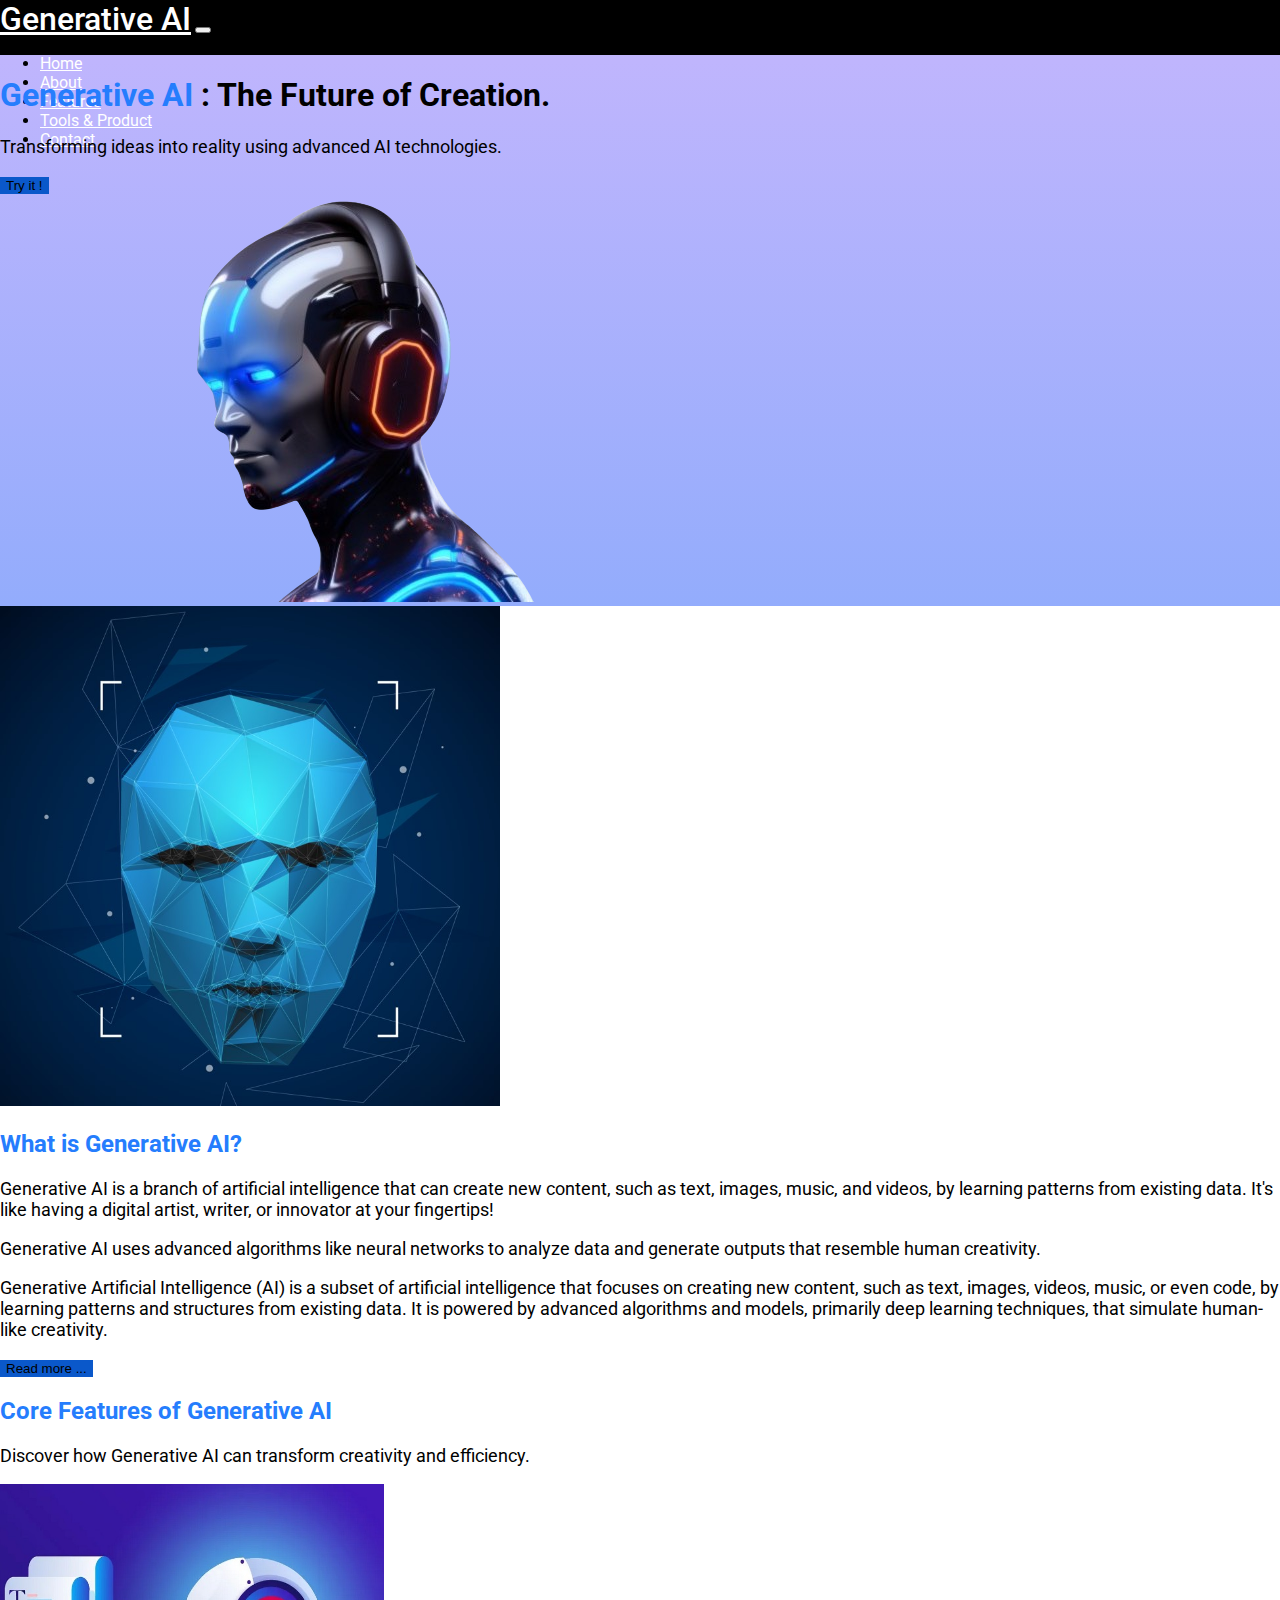
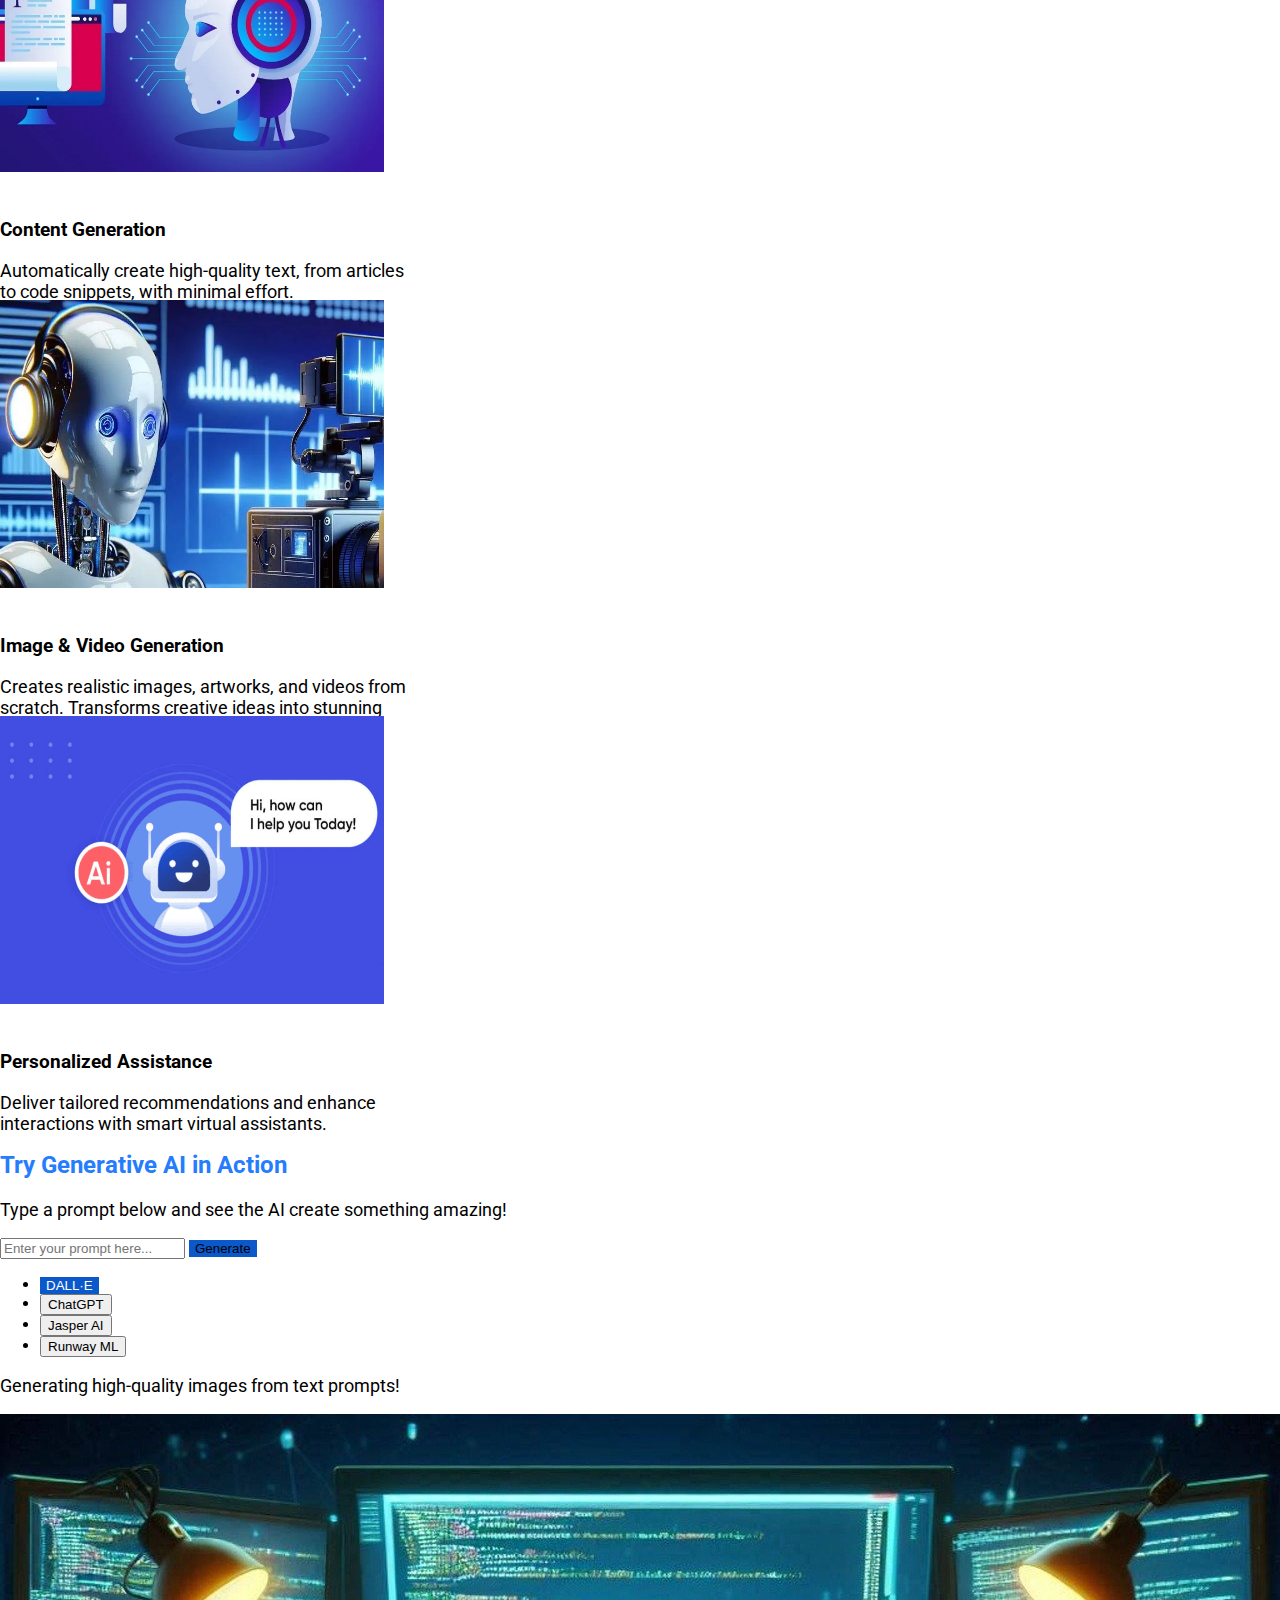
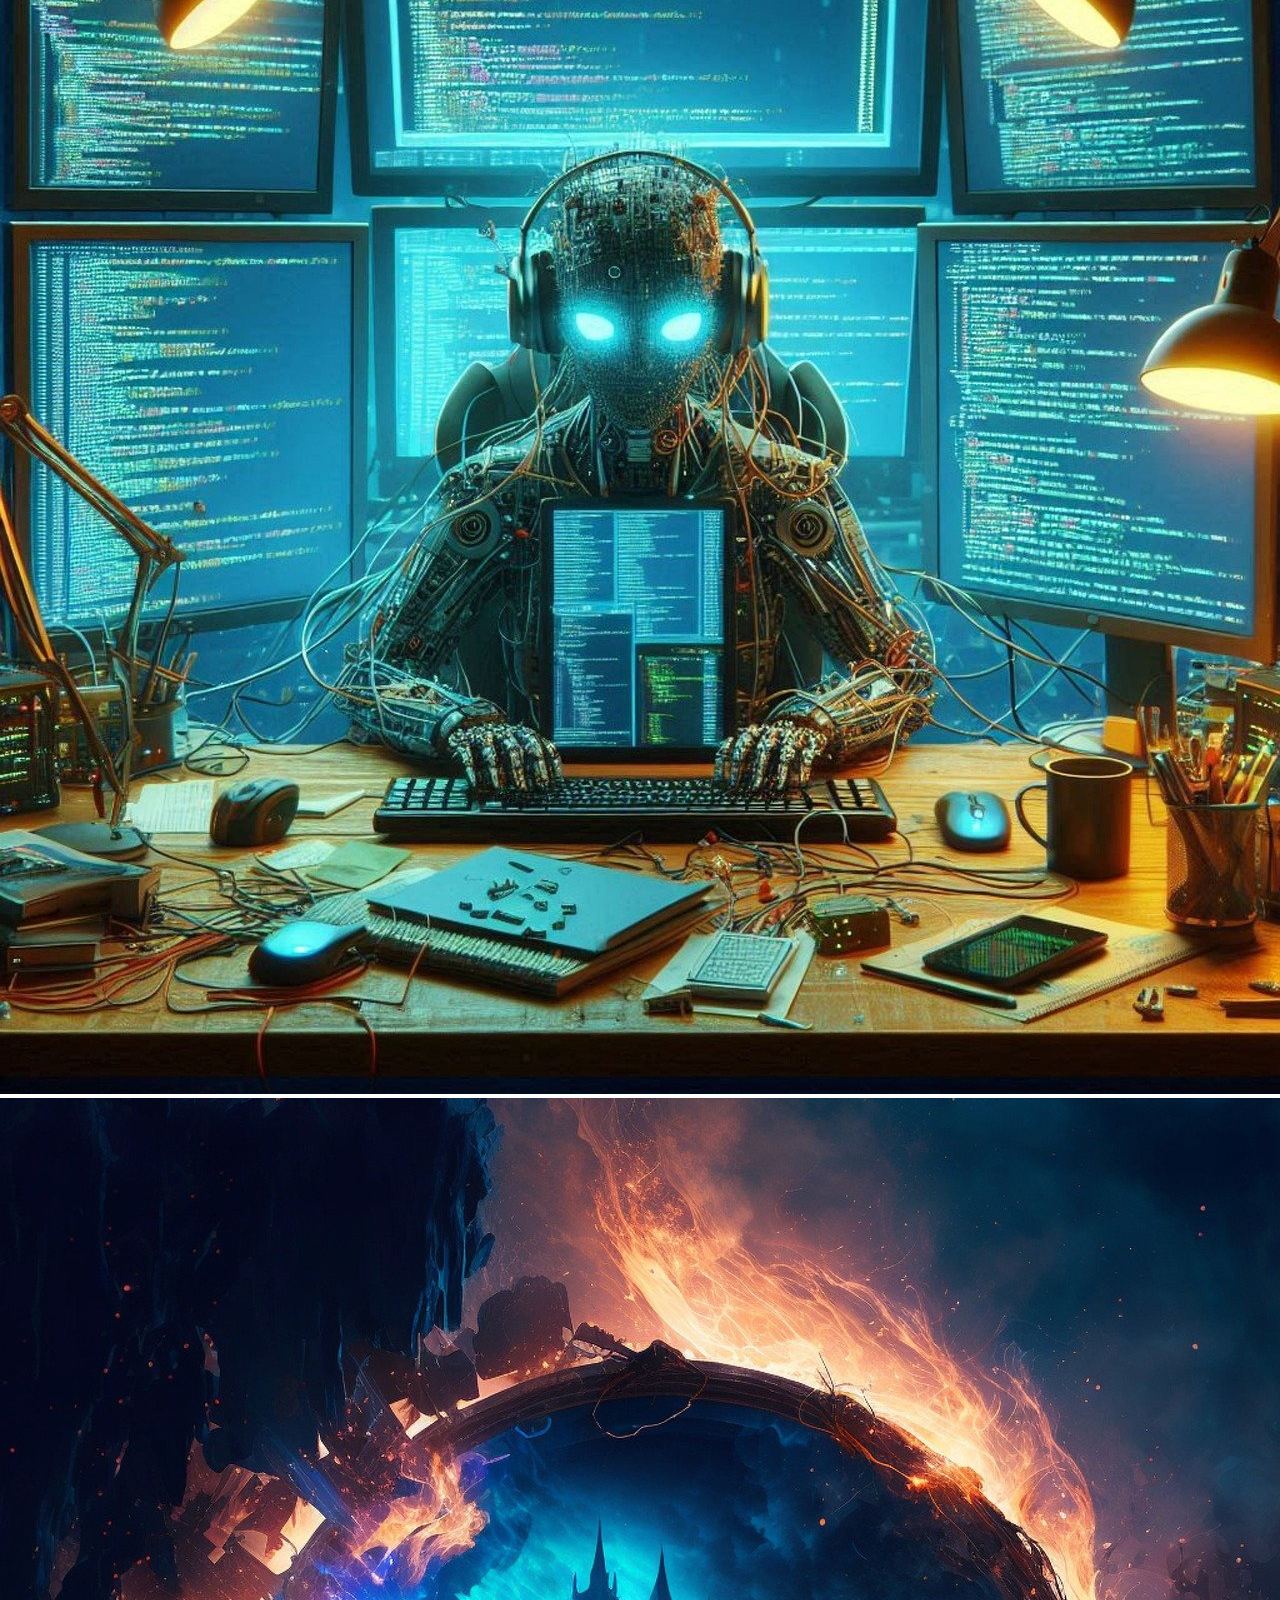
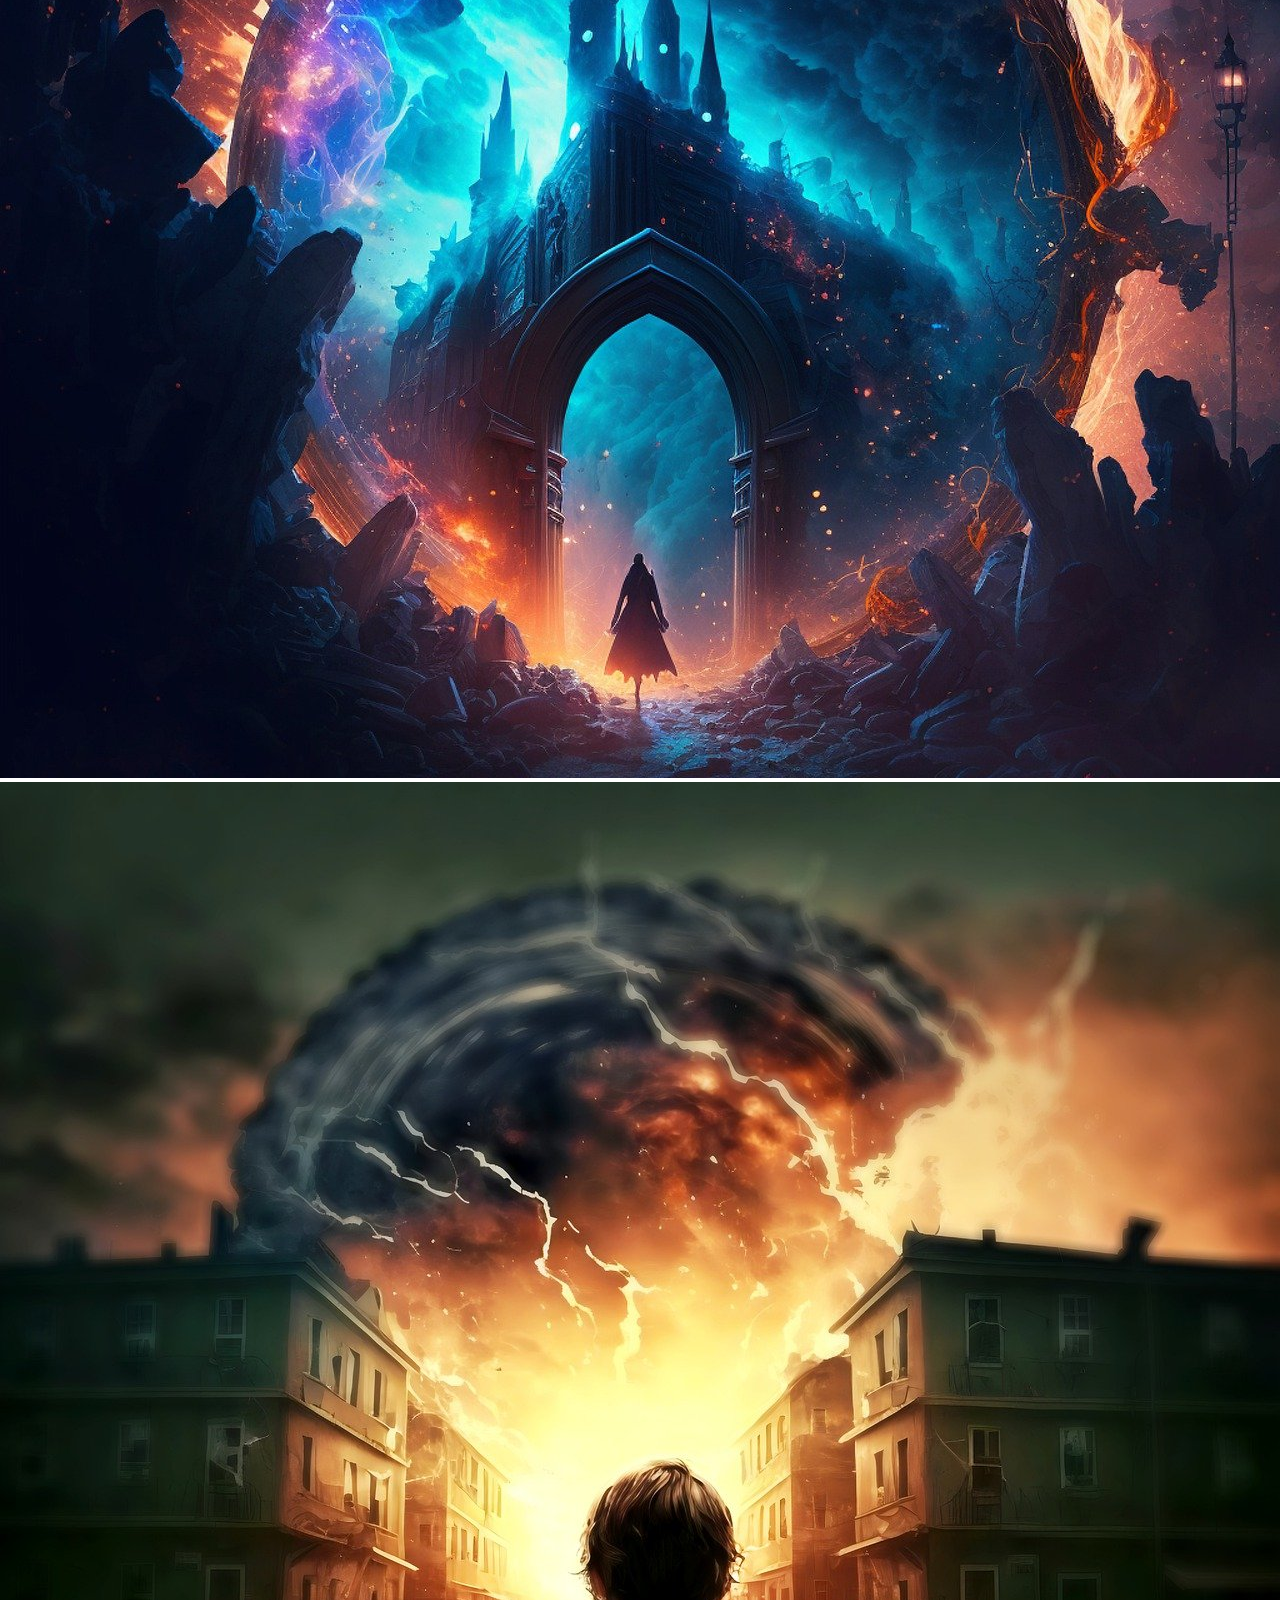
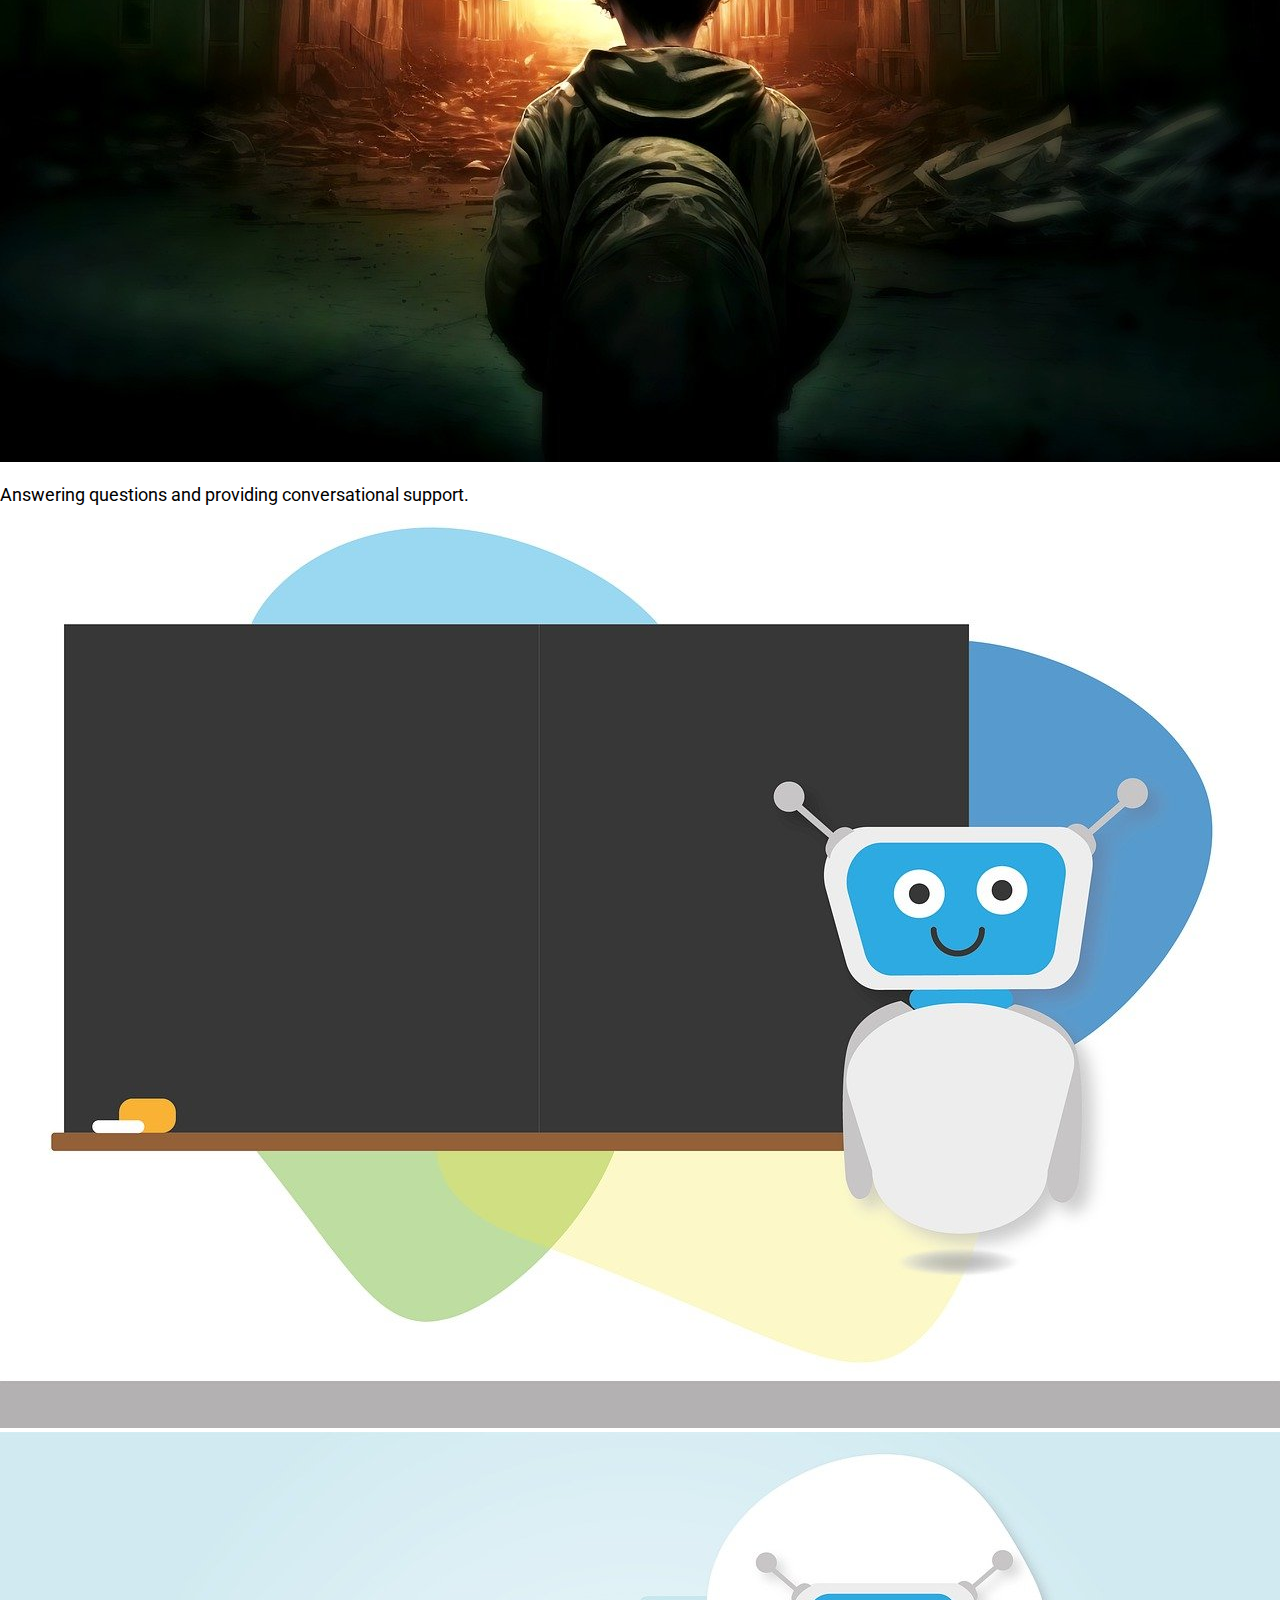
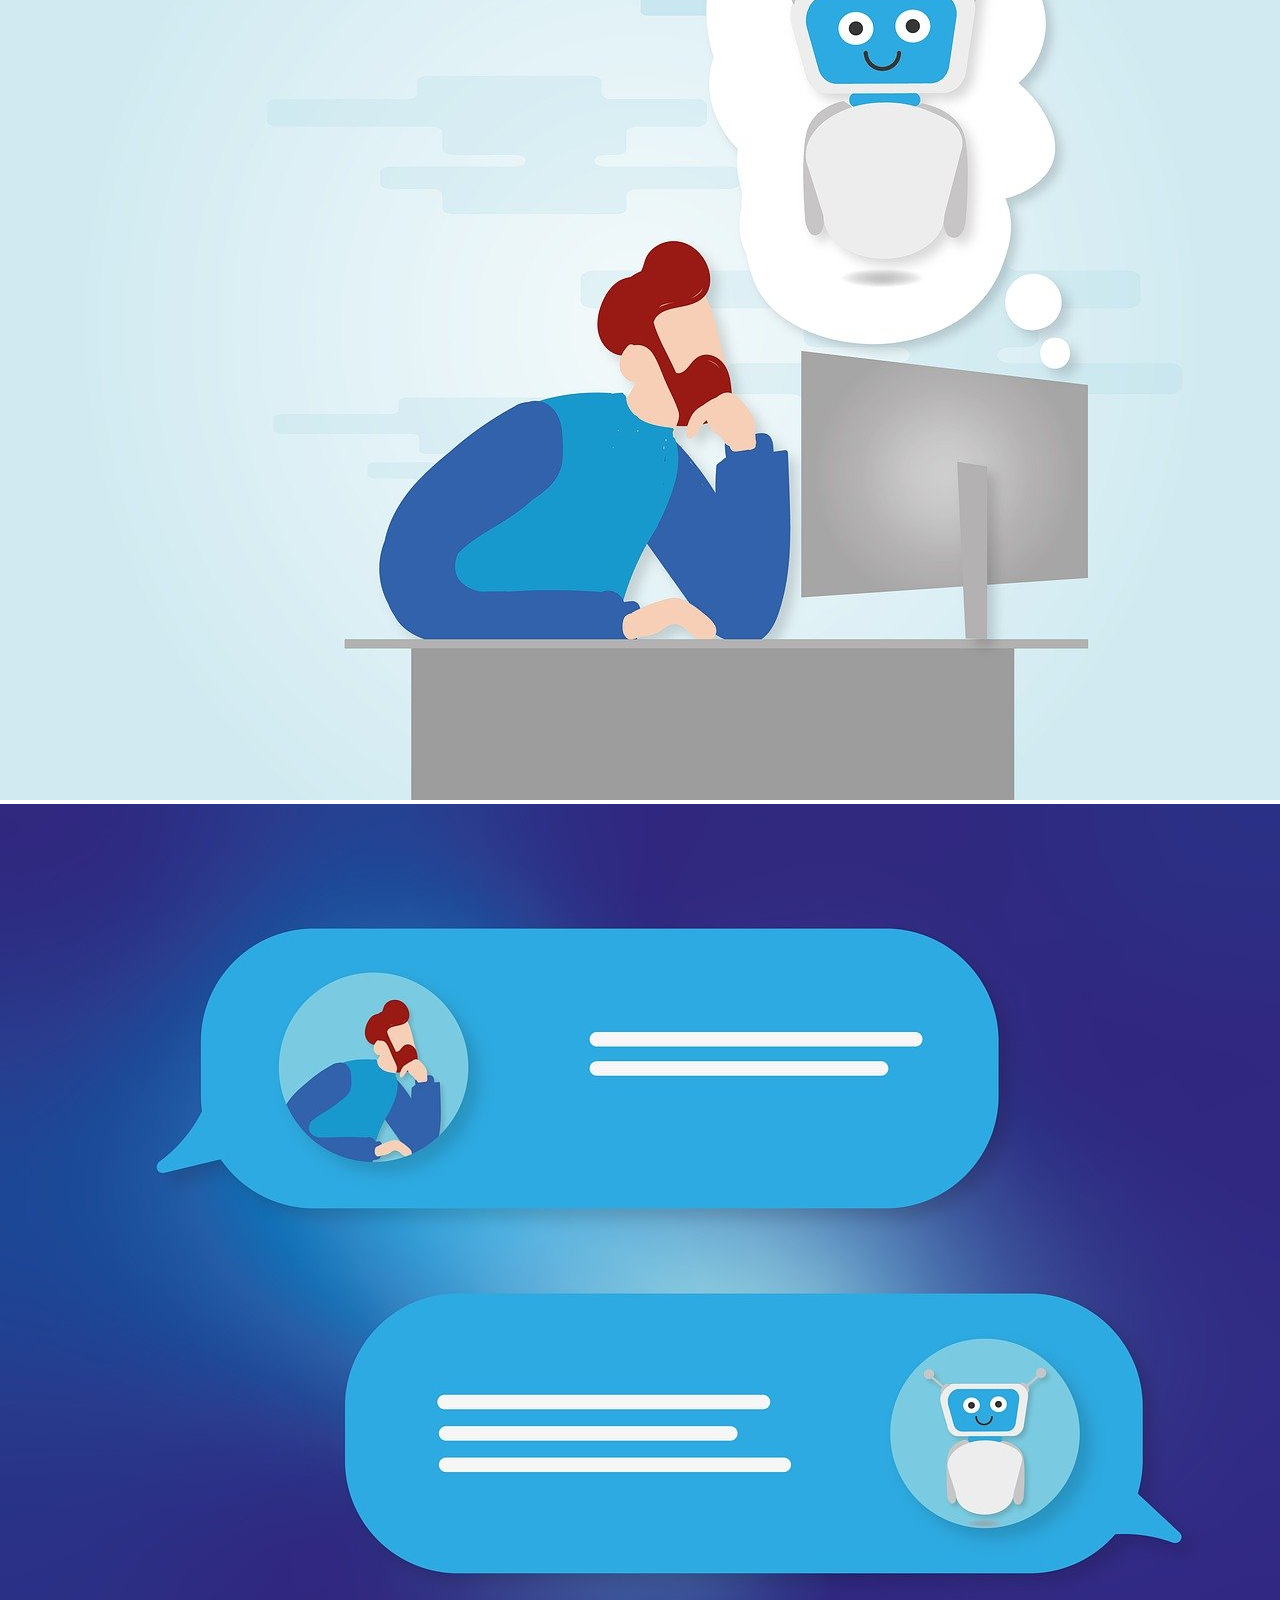
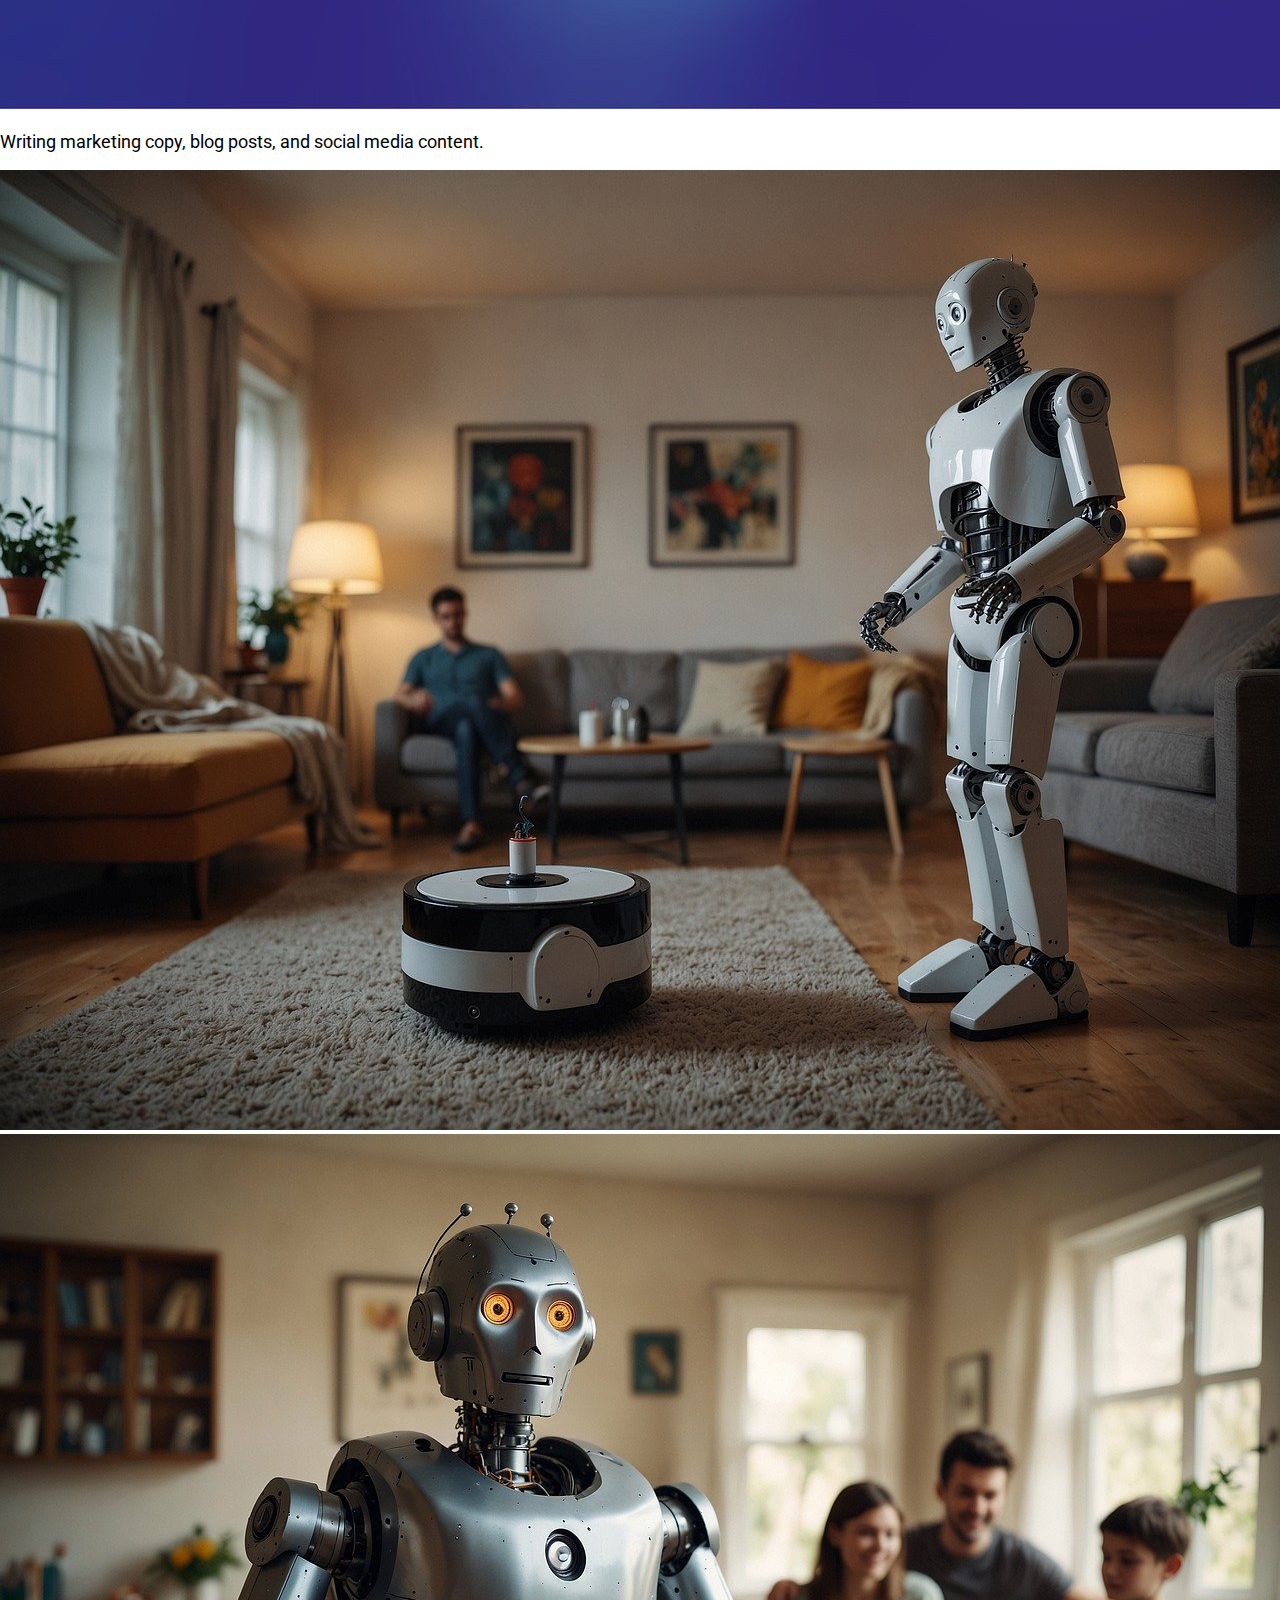
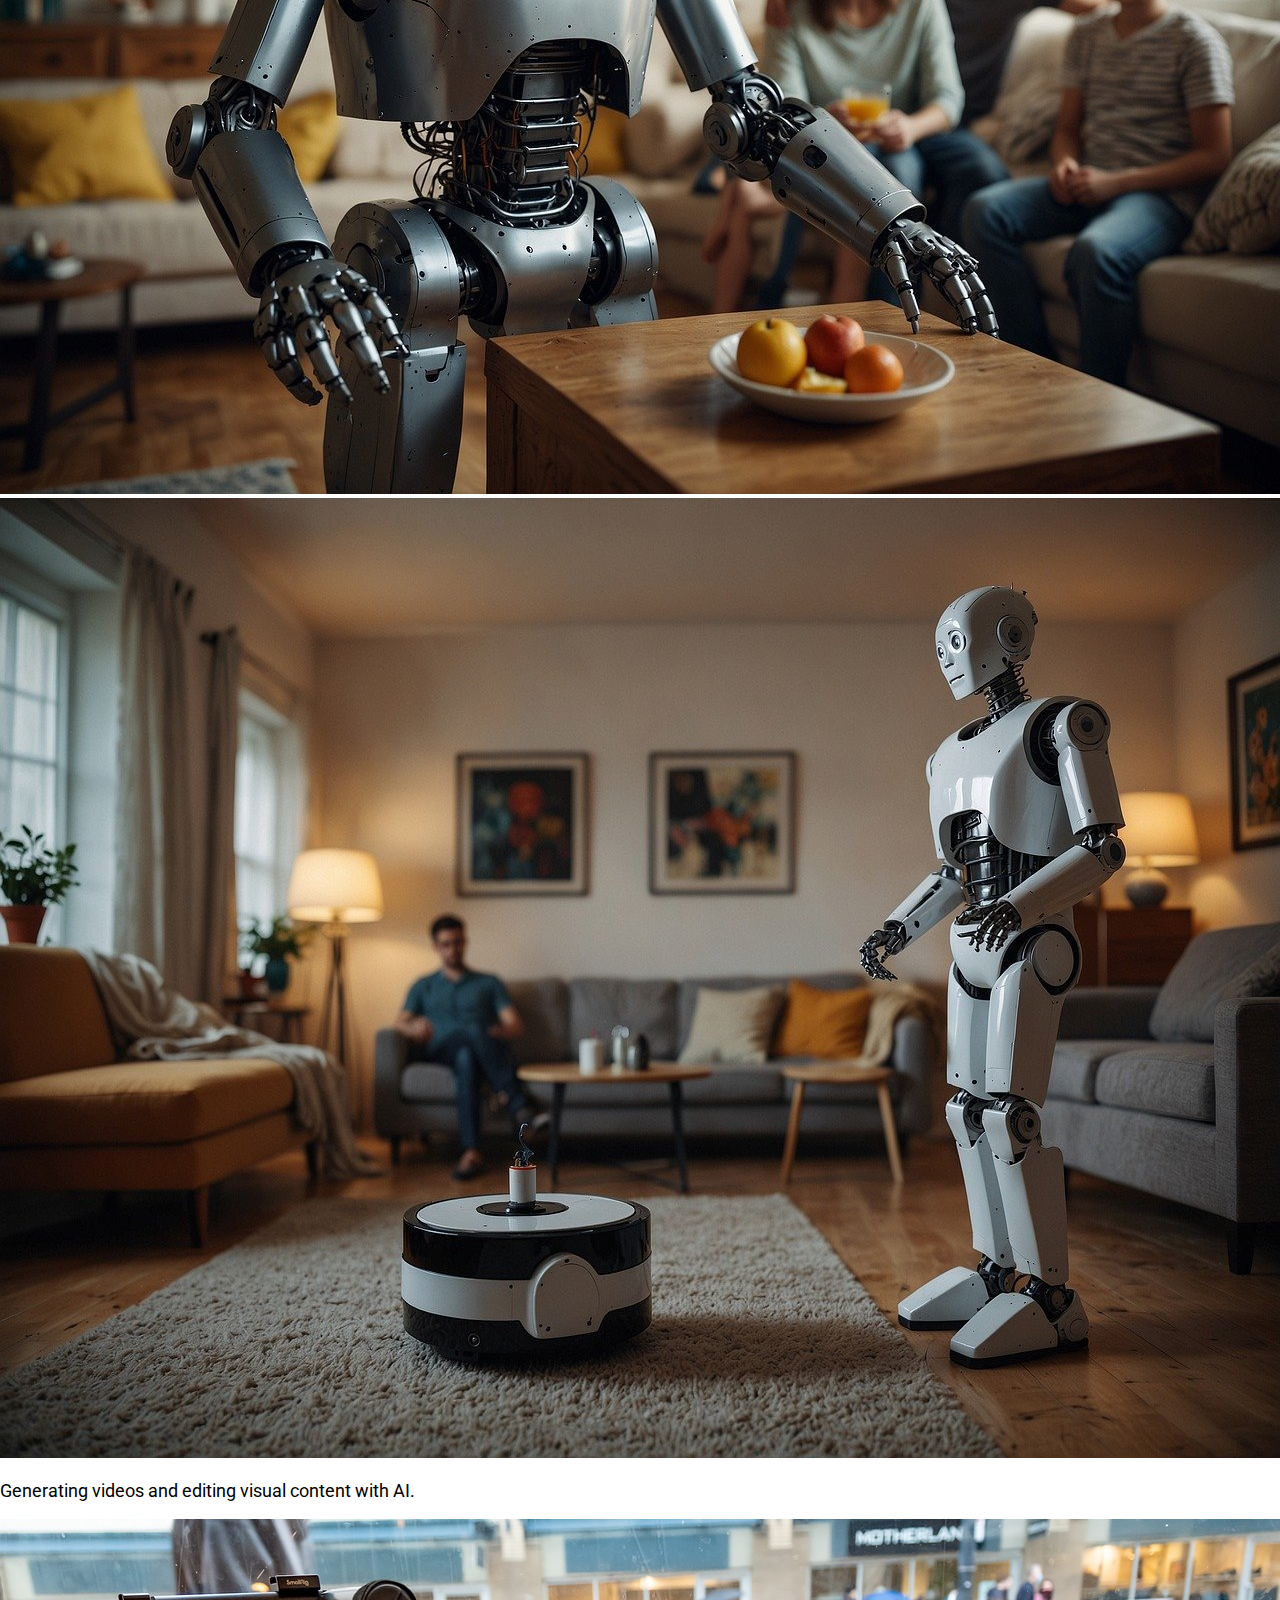
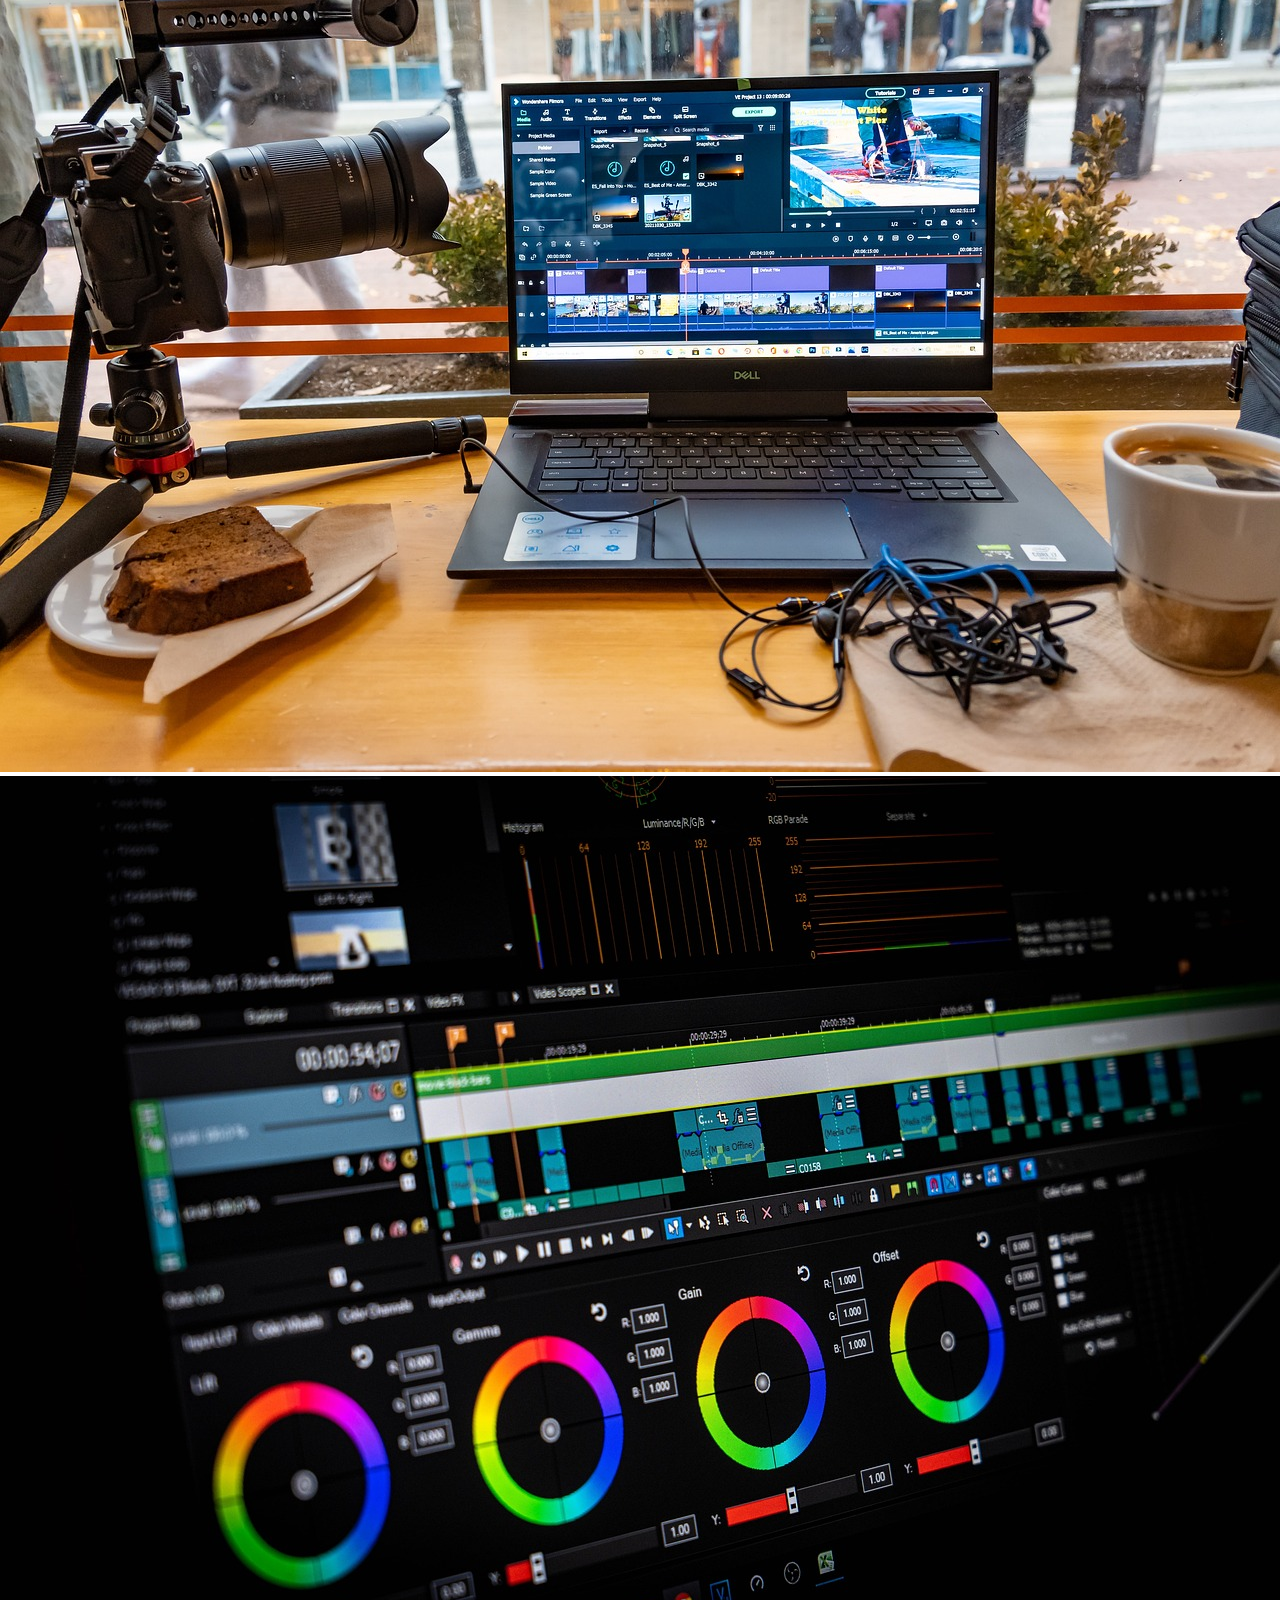
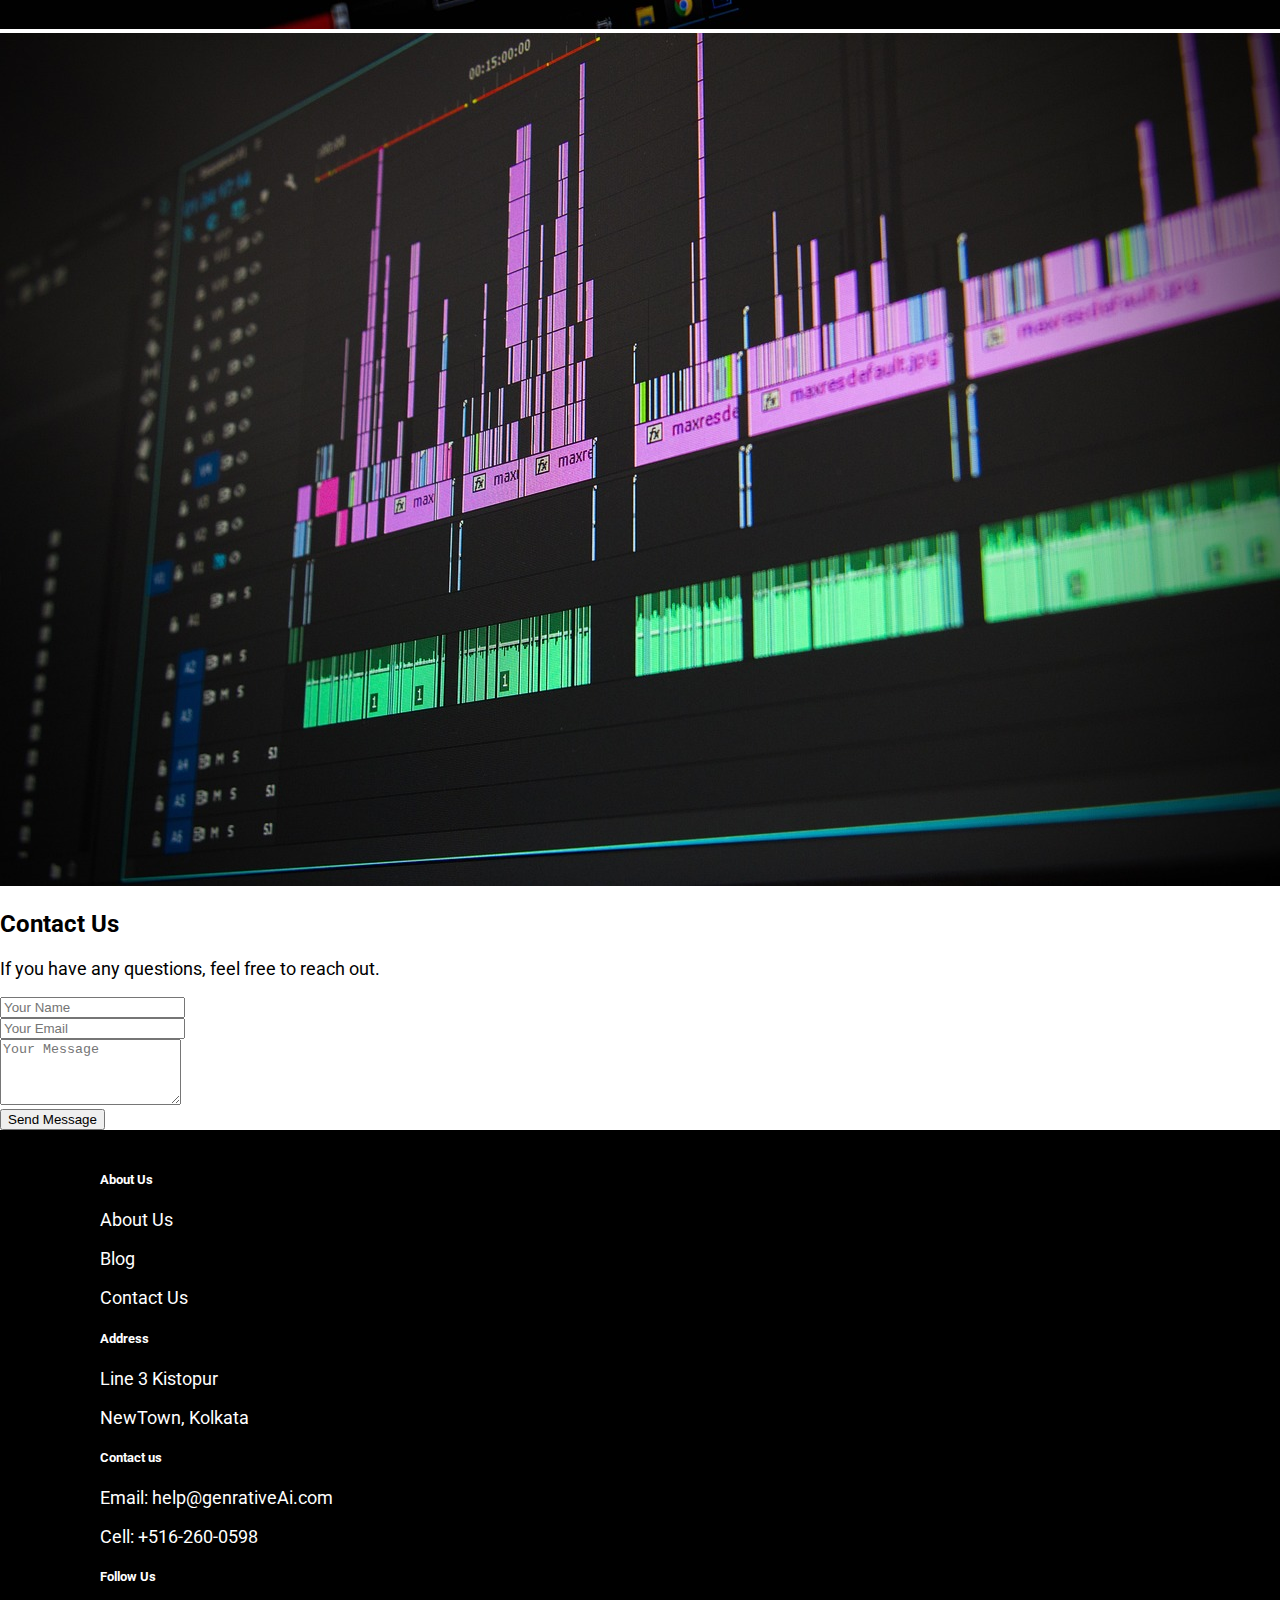
<file: index.html>
<!DOCTYPE html>
<html lang="en">
<head>
    <meta charset="UTF-8">
    <meta name="viewport" content="width=device-width, initial-scale=1.0">
    <title>Generative AI</title>
    <link fs-5 rel="shortcut icon" href="image/logo.png" type="image/x-icon">
    <link fs-5 href="https://cdn.jsdelivr.net/npm/bootstrap@5.0.2/dist/css/bootstrap.min.css" rel="stylesheet" integrity="sha384-EVSTQN3/azprG1Anm3QDgpJLIm9Nao0Yz1ztcQTwFspd3yD65VohhpuuCOmLASjC" crossorigin="anonymous">
    <link fs-5 rel="preconnect" href="https://fonts.googleapis.com">
    <link fs-5 rel="preconnect" href="https://fonts.gstatic.com" crossorigin>
    <link fs-5 href="https://fonts.googleapis.com/css2?family=Roboto:ital,wght@0,100;0,300;0,400;0,500;0,700;0,900;1,100;1,300;1,400;1,500;1,700;1,900&display=swap" rel="stylesheet">
    <link rel="stylesheet" href="https://cdnjs.cloudflare.com/ajax/libs/font-awesome/6.7.1/css/all.min.css" integrity="sha512-5Hs3dF2AEPkpNAR7UiOHba+lRSJNeM2ECkwxUIxC1Q/FLycGTbNapWXB4tP889k5T5Ju8fs4b1P5z/iB4nMfSQ==" crossorigin="anonymous" referrerpolicy="no-referrer" />
    <link fs-5 rel="stylesheet" href="style.css">
    
</head>
<body>
    <!--------------------------- Header Section Start -------------------------------->

    <header>
        <nav class="navbar navbar-expand-lg navbar-light fixed-top ">
            <div class="container">
                <a class="navbar-brand fs-1" href="#">Generative AI</a>
                <button class="navbar-toggler" type="button" data-bs-toggle="collapse" data-bs-target="#navbarSupportedContent" aria-controls="navbarSupportedContent" aria-expanded="false" aria-label="Toggle navigation">
                    <span>
                        <i class="fa-solid fa-bars" style="color: #f8f8f7;"></i>
                    </span>
                </button>
                <div class="collapse navbar-collapse" id="navbarSupportedContent">
                    <ul class="navbar-nav ms-auto mb-2 mb-lg-0">
                        <li class="nav-item">
                            <a class="nav-link navi1 active fs-5" aria-current="page" href="#">Home</a>
                        </li>
                        <li class="nav-item">
                            <a class="nav-link navi1 active fs-5" href="#About">About</a>
                        </li>
                        <li class="nav-item">
                            <a class="nav-link navi1 active fs-5" href="#Features">Features</a>
                        </li>
                        <li class="nav-item">
                            <a class="nav-link navi1 active fs-5" href="#Tools & Product">Tools & Product</a>
                        </li>
                        <li class="nav-item">
                            <a class="nav-link navi1 active fs-5" href="#Contact">Contact</a>
                        </li> 
                    </ul>
                </div>
            </div>
        </nav>
        <!----------------------------- Home Section Start -------------------------------->
        <div class="container py-5">
            <div class="row align-item-center justify-content-center">
                <div class="col-12 col-lg-6 text-center text-lg-start pt-5">
                    <h1 class="display-4 fw-bold pt-5"><span class="text-primary">Generative AI</span> : The Future of Creation.</h1>
                    <p class="lead pb-3 pt-4">
                        Transforming ideas into reality using advanced AI technologies.
                    </p>
                    <a href="#Tools & Product">
                        <button class="btn btn-primary px-5 py-3 mt-5 d-inline-block"> Try it !</button>
                    </a>
                </div>
                <div class="col-12 col-lg-6 text-center text-lg-start pt-5">
                    <img src="./hero.png" alt="main-image" class="img-fluid">
                </div>
            </div>
        </div>
        
         <!----------------------------- Home Section End -------------------------------->

    </header>

    <!----------------------------- Header Section End -------------------------------->

    
    <!----------------------------- About Section Start -------------------------------->

    <Section id="About" class="container py-5 mt-5">
        <div class="row g-5">
            <div class="col-12 col-lg-6 text-center text-md-start">
                <img src="./intro AI.jpg" alt="" class="introimg img-fluid mx-auto d-block mt-4">
            </div>
            <div class="col-12 col-lg-6 text-center text-md-start">
                <div class="text-center text-md-start">
                    <h2 class="text-primary fs-1 fw-bold mb-4 mt-4">
                        What is Generative AI?
                    </h2>
                    <p>Generative AI is a branch of artificial intelligence that can create new content, such as text, images, music, and videos, by learning patterns from existing data. It's like having a digital artist, writer, or innovator at your fingertips!</p>
                    <p>Generative AI uses advanced algorithms like neural networks to analyze data and generate outputs that resemble human creativity.</p>
                    <p>Generative Artificial Intelligence (AI) is a subset of artificial intelligence that focuses on creating new content, such as text, images, videos, music, or even code, by learning patterns and structures from existing data. It is powered by advanced algorithms and models, primarily deep learning techniques, that simulate human-like creativity.
                    </p>
                    <a href="./details.html">
                        <button class="btn btn-primary px-4 py-3 d-inline-block fs-5 mt-4 fw-bold">Read more ...</button>
                    </a>
                </div>
            </div>
        </div>
    </Section>


    <!----------------------------- About Section End -------------------------------->

    <!----------------------------- Features Section Start -------------------------------->


    <section id="Features" class="container py-5 mt-5">
        <div class="row">
            <div class="col-12">
                <h2 class="text-primary fs-1 fw-bold mb-4 mt-2 text-center">
                    Core Features of Generative AI
                </h2>
                <p class="lead text-center">Discover how Generative AI can transform creativity and efficiency.</p> 
            </div>
            <div class="row pt-5">
                <div class="col-12 col-md-6 col-lg-4 mb-4 text-center">
                    <div class="card p-3 g-4">
                        <img src="./content-creation.jpeg" class="card-img-top img-fluid" alt="Content Creation">
                        <h3>Content Generation</h3>
                        <p class="card-text">Automatically create high-quality text, from articles to code snippets, with minimal effort.</p>
                    </div>
                </div>
                <div class="col-12 col-md-6 col-lg-4 mb-4 text-center">
                    <div class="card p-3 g-4">
                        <img src="./image-to-video.jpg" class="card-img-top img-fluid" alt="Image to Video">
                        <h3>Image & Video Generation</h3>
                        <p class="card-text">Creates realistic images, artworks, and videos from scratch. Transforms creative ideas into stunning visuals.</p>
                    </div>
                </div>
                <div class="col-12 col-md-6 col-lg-4 mb-4 text-center">
                    <div class="card p-3 g-4">
                        <img src="./ai-chatbot-la-gi.png" class="card-img-top img-fluid" alt="Personalized Assistance">
                        <h3>Personalized Assistance</h3>
                        <p class="card-text">Deliver tailored recommendations and enhance interactions with smart virtual assistants.</p>
                    </div>
                </div> 
            </div>
        </div>
    </section>
    
    <!----------------------------- Features Section Start -------------------------------->

    <!----------------------------- Tools Section Start -------------------------------->

    <section id="Tools & Product" class="container py-5">
        <div class="row  ">
            <div class="container text-center">
                <h2 class="text-primary fw-bold mb-4 mt-3 ">Try Generative AI in Action</h2>
                <p class="lead pb-5">Type a prompt below and see the AI create something amazing!</p>
                <div class="row justify-content-center">
                    <div class="col-md-8">
                        <input type="text" id="userInput" class="form-control" placeholder="Enter your prompt here..." />
                        <button class="btn btn-primary mt-5 fs-5 px-4 py-2">Generate</button>
                    </div>
                </div>
            </div>
            </div>
            <div class="row">
                <div class="col-12">
                    <ul class="nav nav-tabs justify-content-center mt-5 " id="myTab" role="tablist">
                        <li class="nav-item" role="presentation">
                          <button class="nav-link active fs-5 me-2 me-md-4" id="home-tab" data-bs-toggle="tab" data-bs-target="#home" type="button" role="tab" aria-controls="home" aria-selected="true">DALL·E</button>
                        </li>
                        <li class="nav-item" role="presentation">
                          <button class="nav-link fs-5 me-2 me-md-4" id="profile-tab" data-bs-toggle="tab" data-bs-target="#profile" type="button" role="tab" aria-controls="profile" aria-selected="false">ChatGPT</button>
                        </li>
                        <li class="nav-item" role="presentation">
                          <button class="nav-link fs-5 me-2 me-md-4" id="contact-tab" data-bs-toggle="tab" data-bs-target="#contact" type="button" role="tab" aria-controls="contact" aria-selected="false">Jasper AI</button>
                        </li>
                        <li class="nav-item" role="presentation">
                            <button class="nav-link fs-5 me-2 me-md-4" id="runway-tab" data-bs-toggle="tab" data-bs-target="#runway" type="button" role="tab" aria-controls="runway" aria-selected="false">Runway ML</button>
                          </li>
                      </ul>
                      <div class="tab-content py-3" id="myTabContent">
                        <div class="tab-pane fade show active" id="home" role="tabpanel" aria-labelledby="home-tab">
                            <p class="lead text-center mt-2">Generating high-quality images from text prompts!</p>
                            <div class="row g-4">
                                <div class="col-12 col-lg-4">
                                    <img src="./image-to-video (1).jpg" class="img-fluid" alt="">
                                </div>
                                <div class="col-12 col-lg-4">
                                    <img src="./image-to-video (2).jpg" class="img-fluid" alt="">
                                </div>
                                <div class="col-12 col-lg-4">
                                    <img src="./image-to-video (3).jpg" class="img-fluid" alt="">
                                </div>
                            </div>
                        </div>
                        <div class="tab-pane fade" id="profile" role="tabpanel" aria-labelledby="profile-tab">
                            <p class="lead text-center mt-2">Answering questions and providing conversational support.</p>
                            <div class="row g-4">
                                <div class="col-12 col-lg-4">
                                    <img src="./ChatGPT (1).jpg" class="img-fluid" alt="">
                                </div>
                                <div class="col-12 col-lg-4">
                                    <img src="./ChatGPT (2).jpg" class="img-fluid" alt="">
                                </div>
                                <div class="col-12 col-lg-4">
                                    <img src="./ChatGPT (3).jpg" class="img-fluid" alt="">
                                </div>
                            </div>
                        </div>
                        <div class="tab-pane fade" id="contact" role="tabpanel" aria-labelledby="contact-tab">
                            <p class="lead text-center mt-2">Writing marketing copy, blog posts, and social media content.</p>
                            <div class="row g-4">
                                <div class="col-12 col-lg-4">
                                    <img src="./jasper (1).jpg" class="img-fluid" alt="">
                                </div>
                                <div class="col-12 col-lg-4">
                                    <img src="./jasper (2).jpg" class="img-fluid" alt="">
                                </div>
                                <div class="col-12 col-lg-4">
                                    <img src="./jasper (1).jpg" class="img-fluid" alt="">
                                </div>
                            </div>
                        </div>
                        <div class="tab-pane fade" id="runway" role="tabpanel" aria-labelledby="runway-tab">
                            <p class="lead text-center mt-2">Generating videos and editing visual content with AI.</p>
                            <div class="row g-4">
                                <div class="col-12 col-lg-4">
                                    <img src="./Runway ML (1).jpg" class="img-fluid" alt="">
                                </div>
                                <div class="col-12 col-lg-4">
                                    <img src="./Runway ML (2).jpg" class="img-fluid" alt="">
                                </div>
                                <div class="col-12 col-lg-4">
                                    <img src="./Runway ML (3).jpg" class="img-fluid" alt="">
                                </div>
                            </div>
                        </div>
                      </div>
                </div>
            </div>
        </div>
    </section>
    

    <!----------------------------- Tools Section End -------------------------------->

    <!--------------------------  Contact Section Start ---------------------------------->
    <section id="Contact" class="py-5">
        <div class="container text-center mt-3">
            <h2>Contact Us</h2>
            <p>If you have any questions, feel free to reach out.</p>
            <form class="w-50 mx-auto">
                <div class="mb-3">
                    <input type="text" class="form-control" placeholder="Your Name">
                </div>
                <div class="mb-3">
                    <input type="email" class="form-control" placeholder="Your Email">
                </div>
                <div class="mb-3">
                    <textarea class="form-control" rows="4" placeholder="Your Message"></textarea>
                </div>
                <button type="submit" class="btn btn-success">Send Message</button>
            </form>
        </div>
    </section>
    <!--------------------------  Contact Section Start ---------------------------------->

    <section>
        <div class="container-fliud consec">
            <div>
                <div class="row">
              <div class="col">
                 <h5>About Us</h5>
                 <p>About Us</p>
                 <p>Blog</p>
                 <p>Contact Us</p>
              </div>
              <div class="col">
                <h5>Address</h5>
                <p>Line 3 Kistopur</p>
                <p>NewTown, Kolkata</p>
              </div>
              <div class="col">
              <h5>Contact us</h5>
              <p>Email: help@genrativeAi.com</p>
              <p>Cell: +516-260-0598</p>
              </div>
              <div class="col">
              <h5>Follow Us</h5>
              <a href="https://twitter.com" target="_blank">
                <i class="fa-brands fa-twitter px-1"></i>
             </a>
             <a href="https://facebook.com" target="_blank">
                <i class="fa-brands fa-facebook px-1"></i>
             </a>
             <a href="https://instagram.com" target="_blank">
                <i class="fa-brands fa-square-instagram px-1"></i>
             </a>
              </div>
            </div>
            </div>
        </div>
    </section>
      

    <!---------------------------- footer Section start ----------------------------->

    <footer class="container-fluid text-center">
        <p>© 2024 Generative AI. All rights reserved.</p>
    </footer>

    <!---------------------------- footer Section start ----------------------------->


    <script src="https://cdn.jsdelivr.net/npm/bootstrap@5.0.2/dist/js/bootstrap.bundle.min.js" integrity="sha384-MrcW6ZMFYlzcLA8Nl+NtUVF0sA7MsXsP1UyJoMp4YLEuNSfAP+JcXn/tWtIaxVXM" crossorigin="anonymous"></script>
</body>
</html>
</file>
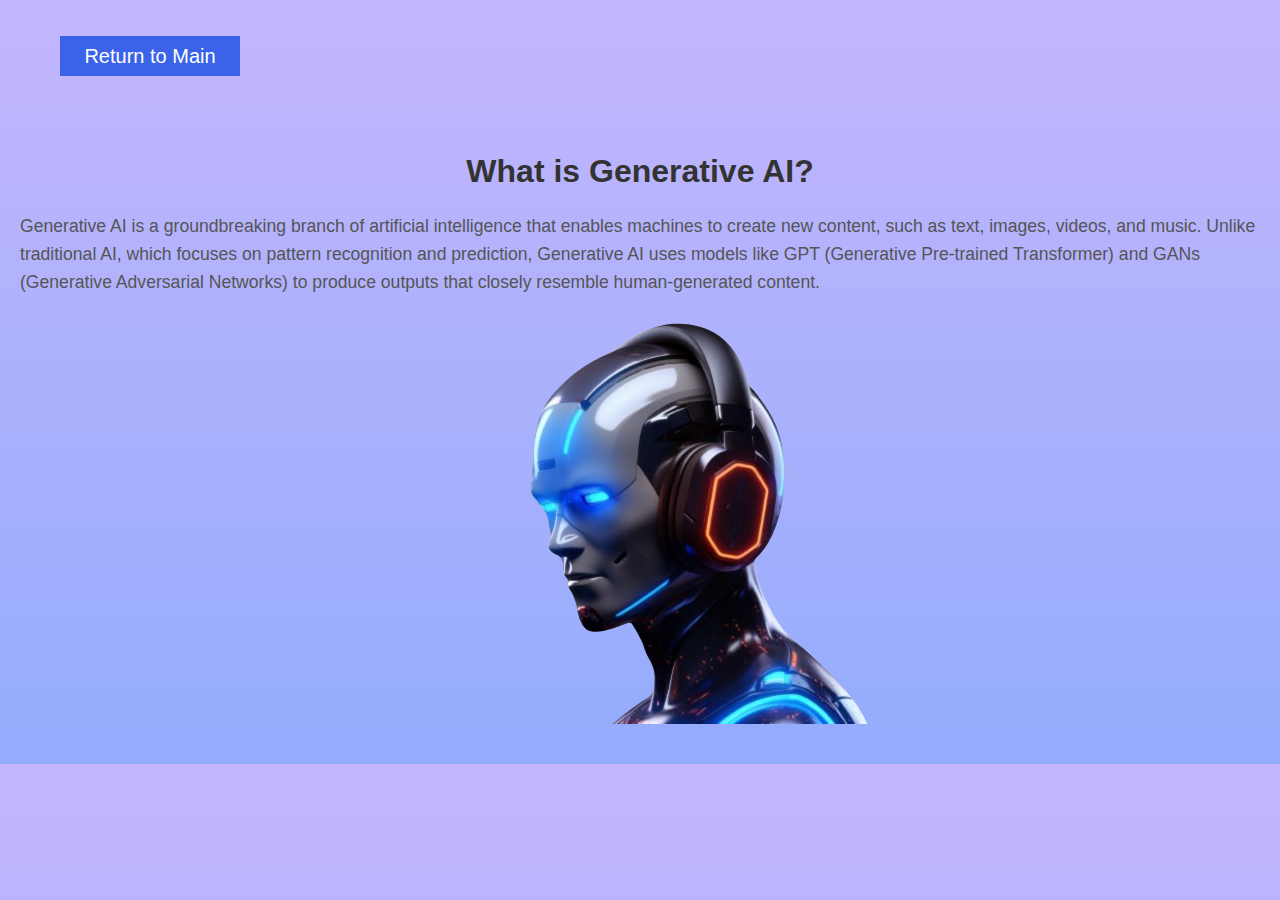
<file: details.html>
<!DOCTYPE html>
<html lang="en">
<head>
    <meta charset="UTF-8">
    <meta name="viewport" content="width=device-width, initial-scale=1.0">
    <title>Generative AI - Details</title>
    <link rel="stylesheet" href="details.css"> <!-- Link to your CSS file -->
</head>
<body>
    <header>
        <nav class="navbar navbar-expand-lg navbar-light bg-dark">
            <div class="container">
                <ul class="navbar-nav ms-auto">
                    <li class="nav-item">
                    <button>
                        <a href="index.html" class="btn">Return to Main </a></li>
                    </button>
                </ul>
            </div>
        </nav>
    </header>
    <main class="container">
        <h1>What is Generative AI?</h1>
        <div class="content">
            <p>
                Generative AI is a groundbreaking branch of artificial intelligence that enables machines to create new content, such as text, images, videos, and music. Unlike traditional AI, which focuses on pattern recognition and prediction, Generative AI uses models like GPT (Generative Pre-trained Transformer) and GANs (Generative Adversarial Networks) to produce outputs that closely resemble human-generated content.
            </p>
            <img src="./hero.png" alt="Generative AI Example">
        </div>
    </main>
</body>
</html>
</file>
<file: style.css>
body{
    padding: 0;
    margin: 0;
    box-sizing: border-box;
    font-family: "Roboto",sans-serif;
}

header{
    background-image: linear-gradient(180deg,#c4b6fd,#93acfc);
}
.navbar{
    background-color: black;
    width: 100%;
    height: 55px;
}
.navbar-brand{
    color:white !important;
    font-size: 2em;
    font-weight: 500;
}
.navi1{
     color: white !important;
}

.navbar-nav .nav-link {
    color: white;
    transition: background-color 0.3s, color 0.3s; 
}

.navbar-nav .nav-link:hover {
    background-color: #0a58ca;  
     
}

.navbar-toggler-icon{
    color: white;
}


.btn-primary{
    background-color: #0a58ca !important;
    border: none;
    
}
.btn-primary:hover{
    background-color: #033cfa !important;
}
.nav-link:hover{
    color: #0a58ca;
}

p{
    font-size: 18px;
}


.blue-bg{
    background-color: #0a58ca;
    color: #fff;
}
.text-primary{
    color: #257dfd;
}
.introimg{
    width: 500px;
    height: 500px;
}
.card{
    max-width: 26rem;
    max-height: 26rem;
}
.card img{
    width: 24rem;
    height: 18rem;
    margin-bottom: 25px;
}

.card:hover {
    transform: scale(1.05);  
    box-shadow: 0 8px 16px rgba(0, 0, 0, 0.2); 
    transition: transform 0.3s ease, box-shadow 0.3s ease;
}

.card:hover h3 {
    color: #007bff;  
    transition: color 0.3s ease;
}

.gen-btn{
    margin-left: 24rem;
}
.nav-tabs .nav-item.show .nav-link, .nav-tabs .nav-link.active{
    border: none !important;
    background-color: #0a58ca;
    color: white;
}

.consec{
    background-color: black;
    color: white;
    padding: 20px;
    padding-left: 100px;
}


/* For small screens (phones) */
@media (max-width: 576px) {
    .logo {
        width: 100px; /* Adjust logo size */
    }

    header h1 {
        font-size: 1.8rem;
    }

    .card {
        margin: 10px auto;
    }
}

@media (max-width: 768px) {
    .navbar-nav {
        background-color: #123456;
        padding-left: 1rem;
    }
}


/* For medium screens (tablets) */
@media (max-width: 768px) {
    .hero img {
        max-width: 80%;
    }

    .introimg {
        max-width: 100%;
        margin-bottom: 20px;
    }
}
</file>
<file: details.css>
body {
    font-family: Arial, sans-serif;
    margin: 0;
    padding: 0;
    background-image: linear-gradient(180deg,#c4b6fd,#93acfc)
}
.container {
    padding: 20px;
}
h1 {
    text-align: center;
    color: #333;
}
.content img {
    display: block;
    margin: 20px auto;
    max-width: 100%;
    height: auto;
}
li{
    list-style: none;
}
.content p {
    line-height: 1.6;
    font-size: 1.1rem;
    color: #555;
}
a{
    color: white;
    text-decoration: none;
    list-style: none;
}
button{ 
    border: none;
    background-color:#3a63ea;
    width: 180px;
    height: 40px;
}
.btn{
    font-size: 20px;
    font-weight: 500;
}
</file>
